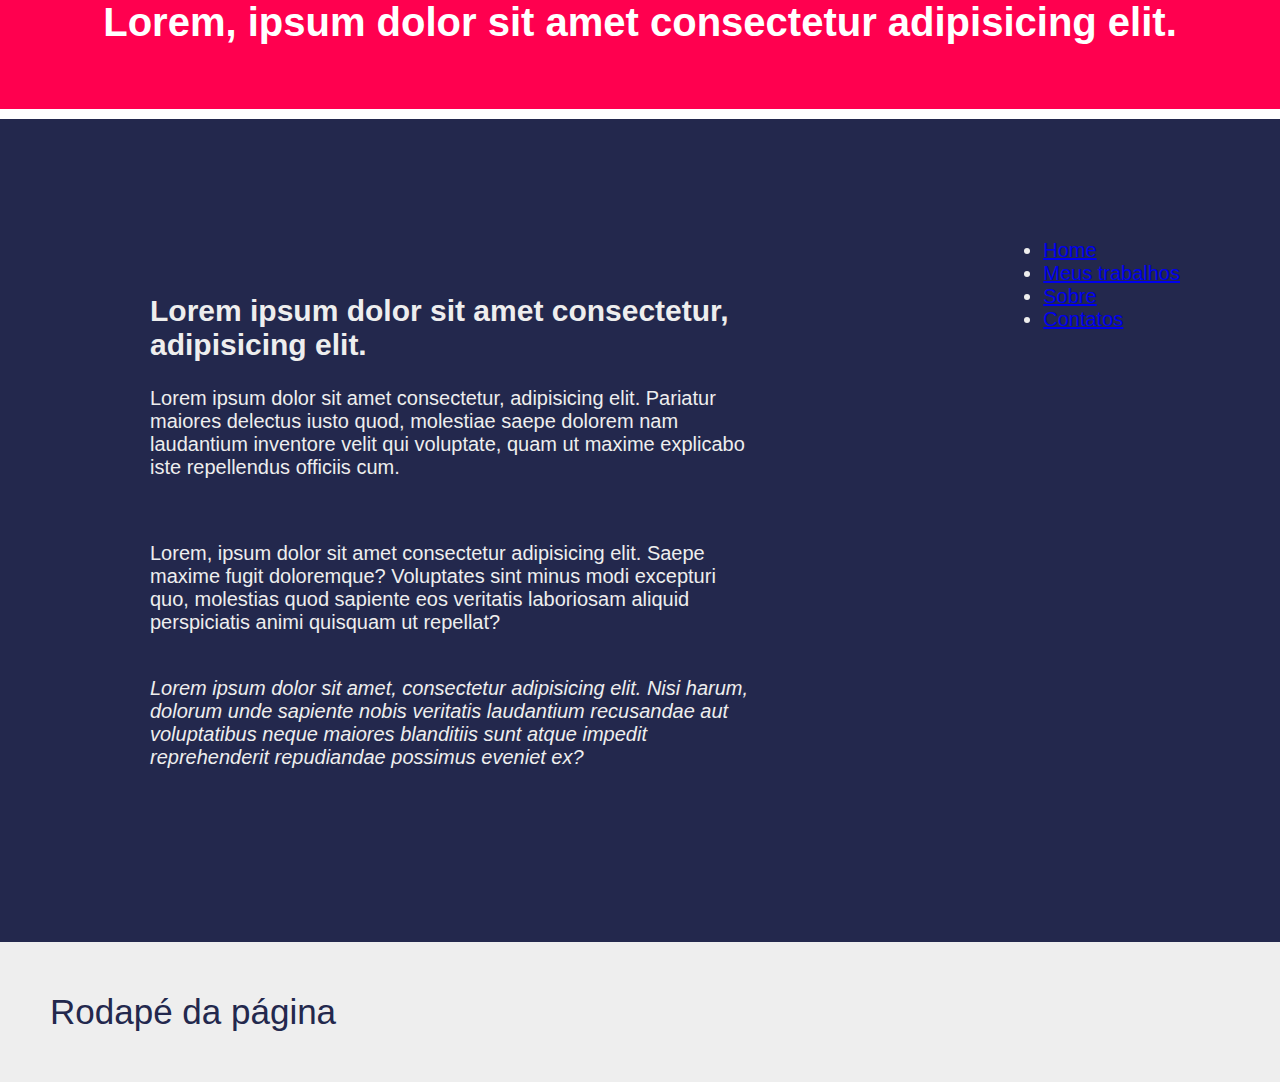
<file: index.html>
<!DOCTYPE html>
<html lang="PT-BR">

<head>
    <meta charset="UTF-8">
    <meta http-equiv="X-UA-Compatible" content="IE=edge">
    <meta name="viewport" content="width=device-width, initial-scale=1.0">
    <title>Site de Jogos</title>
    <link rel="stylesheet" href="style.css">
</head>

<body>
    <header>
        <h1> Lorem, ipsum dolor sit amet consectetur adipisicing elit. </h1>

    </header>

    <main>
        <h2> Lorem ipsum dolor sit amet consectetur, adipisicing elit. </h2>
        <p> Lorem ipsum dolor sit amet consectetur, adipisicing elit. Pariatur maiores delectus iusto quod, molestiae
            saepe dolorem nam laudantium inventore velit qui voluptate, quam ut maxime explicabo iste repellendus
            officiis cum.
        <p>
            <br>
        <p> Lorem, ipsum dolor sit amet consectetur adipisicing elit. Saepe maxime fugit doloremque? Voluptates sint
            minus modi excepturi quo, molestias quod sapiente eos veritatis laboriosam aliquid perspiciatis animi
            quisquam ut repellat? </p>
        <br>
        <em> Lorem ipsum dolor sit amet, consectetur adipisicing elit. Nisi harum, dolorum unde sapiente nobis veritatis
            laudantium recusandae aut voluptatibus neque maiores blanditiis sunt atque impedit reprehenderit repudiandae
            possimus eveniet ex?
            <br>
            <br>
        </em>
        <!-- <video src="/Page 1 Cuphead/Cuphead Trailer.mp4" controls preload="metadata">
            poster="" da a opção de se colocar uma imagem de fundo, antes que o vídeo seja reproduzido 
            Outra possibilidade é usar "autoplay", para que seja reproduzido automaticamente
            
            O "preload" faz com que o video seja carregado antes de ser reproduzido
            Dentro do compartilhar do youtube você conta com uma opção com a forma de inserir o video de lá.
            </video>

            <iframe width="560" height="315" src="https://www.youtube.com/embed/NN-9SQXoi50" title="YouTube video player"
            frameborder="0"
            allow="accelerometer; autoplay; clipboard-write; encrypted-media; gyroscope; picture-in-picture; web-share"
            allowfullscreen></iframe>            
        
        -->
    </main>

    <aside>
        <nav>
            <ul>
                <li> <a href="index.html"> Home </a> </li>
                <li> <a href="meus trabalhos/meustrabalhos.html"> Meus trabalhos </a> </li>
                <li> <a href="/sobre/sobre.html"> Sobre </a> </li>
                <li> <a href="/contato/contato.html"> Contatos </a> </li>
            </ul>
        </nav>

    </aside>

    <footer>
        Rodapé da página
    </footer>
</body>

</html>
</file>
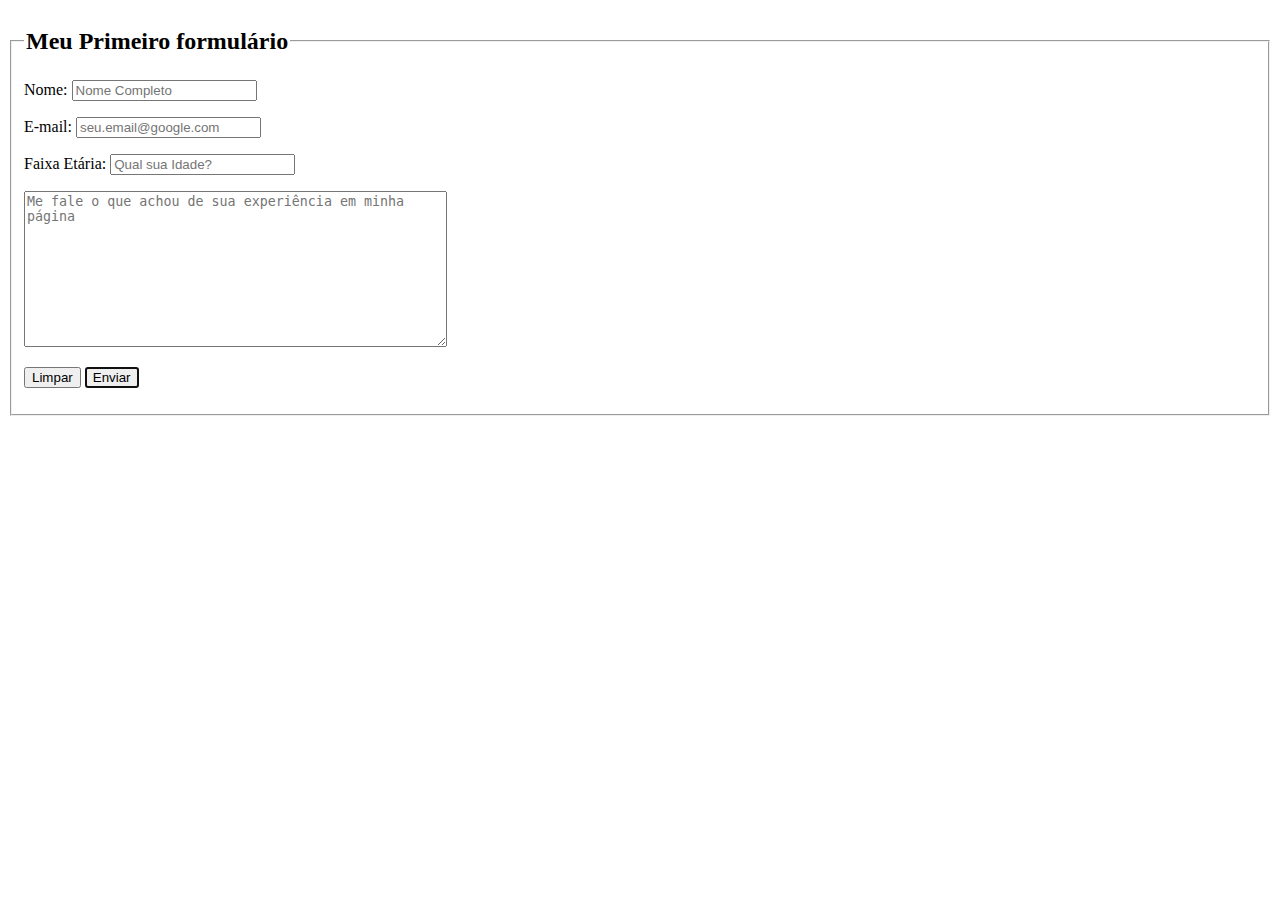
<file: contato/contato.html>
<!DOCTYPE html>
<html lang="en">

<head>
    <meta charset="UTF-8">
    <meta http-equiv="X-UA-Compatible" content="IE=edge">
    <meta name="viewport" content="width=device-width, initial-scale=1.0">
    <title>Contato</title>
</head>

<body>
    <!-- um "form" tem as mesmas caracteristicas de um container no estilo <section> <footer> -->
    <form action="" method="POST">
        <fieldset>
            <legend>
                <h2> Meu Primeiro formulário </h2>
            </legend>
            <label>
                Nome: <input type="text" placeholder="Nome Completo">
                <p>
                    <!-- A função "AUTOCOMPLETE" usa como referencia a informação mais utilizada como referencia para agilizar o preenchimento da página pelo usuário -->
                    E-mail: <input type="email" placeholder="seu.email@google.com" autocomplete="email">
            </label>
            <p>
                <!-- "&#225 = à" -->
                Faixa Et&#225ria: <input type="text" list="idade-id" placeholder="Qual sua Idade?" />
                <datalist id="idade-id">
                    <option> 18 - 25 </option>
                    <option> 26 - 30 </option>
                    <option> 31 - 40 </option>
                    <option> 41 - 50 </option>
                    <option> 51 - 60+ </option>
                </datalist>
            <p>

                <!-- Comentário <input type="text" placeholder="Me fale o que achou de sua experiência em minha página"> <p> -->

                <textarea rows="10" cols="50"
                    placeholder="Me fale o que achou de sua experiência em minha página"></textarea>
            <p>

                <button type="reset"> Limpar </button>
                <button autofocus type="submit"> Enviar </button>
                <!-- A função "AUTOFOCUS" executa uma ação no botão quando o ENTER for pressionado no teclado 
            A função "DISABLED" inabilita o envio do furmulário, deve ser usada em conjunto com o JAVASCRIP para que ela permaneça habilitada somente durante o preenchimento do formulário 
    -->
        </fieldset>
    </form>
</body>

</html>
</file>
<file: style.css>
/* 
            h1 {
            color: white; !important
            } 
    "Essa regra quebra o fluxo da cascata e pode sobreescrever o estilo com o que você está desenvolvendo, apenas usar na biblioteca de outro usuário, 
    caso você não consiga acessar a regra que ele utilizou 
*/


body {
    background-color: #23284d;
    margin: 0;
    font-family: 'Fira Sans', sans-serif;
    color: #eeeeee;
    font-size: 20px;
    display: grid;
    grid-template-areas:
        "a a a "
        "b b c "
        "d d d ";

    box-sizing: border-box;
}

header {
    grid-area: a;
    margin: 0%;
    padding: 0%;
}

main {
    grid-area: b;
    padding: 150px;
}

aside {
    grid-area: c;
    padding: 100px;
}

footer {
    grid-area: d;
    padding: 50px;
    background-color: #eeeeee;
    font-size: 35px;
    color: #23284d;
}

h1 {
    color: #ffffff;
    font-size: 40px;
    background-color: #ff004f;
    width: 100%;
    height: 100%;
    text-align: center;
    margin: 5% auto;
    border-bottom: solid 10px #ffffff;
    /* border "-Top|right|bottom|left" diz respeito a orientação da página, onde a borda ficará!*/
    margin-top: 0%;
    box-sizing: border-box;
}

/* Ao definir uma box, é importante usar a TAG   "box-sizing:box;" para que as configurações do CSS, 
respeite o tamanho da largura e altura que você venha à estabelecer*/
iframe {
    margin: 10%;
}

/* Tipo de seleção para todos os textos da página */
</file>
